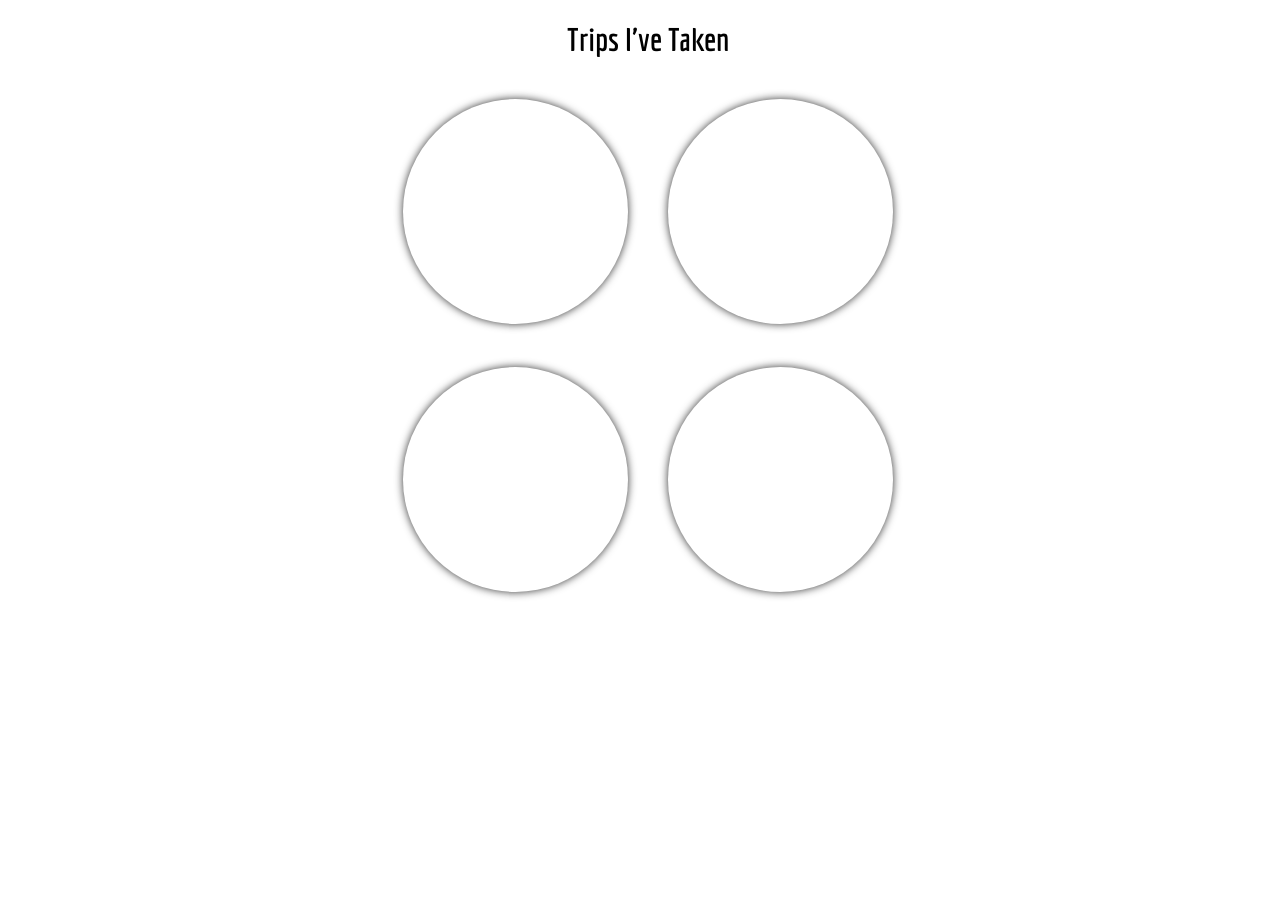
<file: frontend/trips.html>
<!DOCTYPE html>
<html lang="en">
<head>
	<meta charset="utf-8">
	<title>breadcrmb | trips</title>
	<script src="http://ajax.googleapis.com/ajax/libs/jquery/2.1.1/jquery.min.js"></script>
	<link href='http://fonts.googleapis.com/css?family=Lato:300|Economica:400,700' rel='stylesheet' type='text/css'>
	<style>
		html, body
		{
			height:100%;
			width:100%;
			font-family: 'Lato', sans-serif;
		}
		h1
		{
			font-family: 'Economica', sans-serif;
		}
		#container
		{
			width:620px;
			height:90%;
			margin:0 auto;
			text-align:center;
		}
		.trip, .trip img
		{
			width:300px;	/*preserves the aspect ratio of images taken on iPhones*/
			height:200px;
		}
		.trip
		{
			position:relative;
			display:inline-block;
			margin:20px;
	/*			border: 1px solid rgba(0,0,0,1.0);
*/		}
		.tripHover
		{
			position:absolute;
			left:0;
			bottom:0px;
			width:225px;
			height:225px;
			background-color:rgba(0,0,0,0.5);
			color:rgb(255, 255, 255);
			border-radius: 150px;
			-webkit-border-radius: 150px;
			-moz-border-radius: 150px;
		}
		.trip .text
		{
			padding-top:100px;
			text-align: center;
			width:225px;
			color:rgb(255, 255, 255);
		}
	</style>
	<script>
		var imgs = ["http://upload.wikimedia.org/wikipedia/commons/9/98/San_Francisco_Cable_Car_MC.jpg",
		"http://upload.wikimedia.org/wikipedia/commons/9/93/Ireland_Dublin_Night.JPG",
		"http://upload.wikimedia.org/wikipedia/commons/0/07/Boston_downtown_skyline.jpg",
		"https://c1.staticflickr.com/1/87/224081487_36f824943e_z.jpg?zz=1"
		]
		$(document).ready(function(){
			// var count/*number of trips*/ = 4;
			var places = ["San Francisco", "Dublin" , "Boston", "Dubai"];
			var count = places.length;
			for(var i = 0; i < count; i++)
			{
				var idStr = "trip" + i;
				var classStr = "trip";
				var appendStr = "<div id=\"" + idStr + "\" class=\"" + classStr +"\"</div>";
				$("#container").append(appendStr);
				// $("#" + idStr).append("<img src=\"" + imgs[i] + "\"/>");
				// var idSelector = "#" + idStr;
				// ><div class=\"text\">" + places[i] + "</div>
				var eventHandling = function(sel, img, place){
					return $(sel).css({"cursor":"pointer",
						"width":"225px",
						"height":"225px",
						"border-radius":"150px",
						"-webkit-border-radius":"150px",
						"-moz-border-radius":"150px",
						"box-shadow":"0 0 8px rgba(0, 0, 0, .8)",
						"-webkit-box-shadow":"0 0 8px rgba(0, 0, 0, .8)",
						"-moz-box-shadow":"0 0 8px rgba(0, 0, 0, .8)",
						"background":"url(" + img + ") no-repeat",
						"background-size":"300px 225px"
						})
						.hover(function(){
							var divHtml = "<div class=\"tripHover\"><div class=\"text\">" +  place + "</div></div>"
							$(sel).append(divHtml);
						}, function(){
							$(sel).empty();
						})
						.click(function(){

						});
				};
				$("#" + idStr).hover(eventHandling("#" + idStr, imgs[i], places[i]));
			}
		})
	</script>
</head>
<body>
	<div id="container">
		<h1>Trips I've Taken</h1>
	</div>
</body>
</html>
</file>
